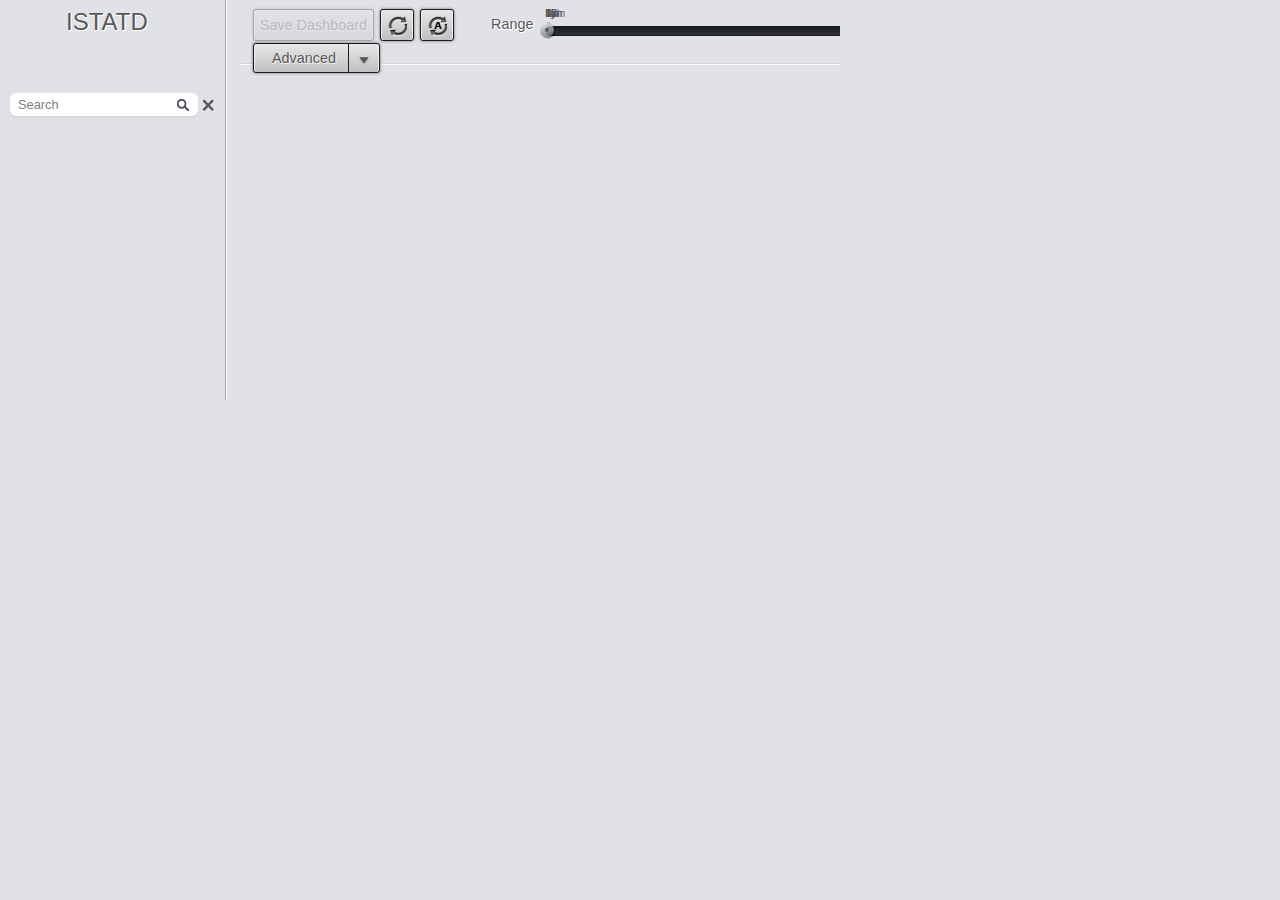
<file: files/index.html>
<!doctype html>
<html>
<head>
    <title>Istatd Counter Browser</title>
    <meta http-equiv="X-UA-Compatible" content="IE=9"/>
    <!-- relative files must start with /files/ !-->
    <link rel='stylesheet' href='/files/styles.css'/>
    <link rel='shortcut icon' href='/files/favicon.ico'/>
    <link rel='icon' type='image/vnd.microsoft.icon' href='/files/favicon.ico'/>
    <!--[if gte IE 10]>
    <style type='text/css'>
        * {
            /* IE10 has -ms-linear-gradient! IE9 does not. */
            filter: none !important;
            -ms-filter: none !important;
        }
    </style>
    <![endif]-->
</head>
<body>
<div id='lefttab' class='tabs'>
    <h1>istatd</h1>
    <div class='progressbg' id='progressbar'><div class='progressfg'></div></div>
    <div id='login'>
        <input type='text' id='loginname' value='Username'/>
        <input type='password' id='loginpassword' value='********' /><div class='tbutton' action='login()'>Login</div>
    </div>
    <div title='User Controls' class='tdropdown username'>
        <div class='label'>User: <span id='username'></span></div>
        <div class='reveal'>
            <div class='tmenuitem' action='logout()'>Logout</div>
        </div>
    </div>
    <div class='labels'></div>
    <div id='counters' class='active tab'>
        <div id='counter_filter'>
            <div id='counter_filter_label'>Search</div>
            <input type='text' id='counter_filter_text' value=""/>
            <div id='counter_filter_clear'></div>
        </div>
        <div class='scroll'>
        </div>
    </div>
    <div id='dashboards' class='tab'>
        <div class='scroll'>
            <ul class='picklist'></ul>
        </div>
    </div>
</div>
<div id='hsplit'></div>

<div id='grid' class='areabg'>
<div id='menubar'>
<div id='tools'>
    <div id='save_dashboard' class='tbutton disabled' action='save_dashboard()' title='Save Dashboard'>
        Save Dashboard
    </div>
    <div class='tbutton image refresh' action='refresh()' title='Refresh Now'>
        &nbsp;
    </div>
    <div class='tbutton image auto_refresh' action='auto_refresh()' title='Auto-Refresh'>
        &nbsp;
    </div>
    <div class='tslider manual' id='time_slider' default='2' title='Time Range'>
        <div class='label'>Range</div>
        <div class='widget'>
            <div class='markers'>
                <div title='5 minutes' class='marker' action='set_interval(5*60)'>5m</div>
                <div title='15 minutes' class='marker' action='set_interval(15*60)'>15m</div>
                <div title='1 hour' class='marker' action='set_interval(3600)'>1h</div>
                <div title='3 hours' class='marker' action='set_interval(3*3600)'>3h</div>
                <div title='12 hours' class='marker' action='set_interval(12*3600)'>12h</div>
                <div title='1 day' class='marker' action='set_interval(1*86400)'>1d</div>
                <div title='3 days' class='marker' action='set_interval(3*86400)'>3d</div>
                <div title='1 week' class='marker' action='set_interval(7*86400)'>1w</div>
                <div title='1 month' class='marker' action='set_interval(31*86400)'>1m</div>
                <div title='3 months' class='marker' action='set_interval(92*86400)'>3m</div>
                <div title='6 months' class='marker' action='set_interval(183*86400)'>6m</div>
                <div title='1 year' class='marker' action='set_interval(366*86400)'>1y</div>
                <div title='2 years' class='marker' action='set_interval(731*86400)'>2y</div>
                <div title='5 years' class='marker' action='set_interval(1827*86400)'>5y</div>
            </div>
            <div class='gauge'>
                <div class='value'></div>
                <div class='thumb'></div>
            </div>
        </div>
    </div>
    <div title='Chart Size' class='tdropdown chart_size'>
        <div class='label'>Chart Size</div>
        <div class='reveal'>
            <div class='tmenuitem' action='graph_size(300, 120, $i)'>
                Small (300x120)
            </div>
            <div class='tmenuitem current' action='graph_size(600, 240, $i)'>
                Medium (600x240)
            </div>
            <div class='tmenuitem' action='graph_size(800, 480, $i)'>
                Large (800x480)
            </div>
            <div class='tmenuitem' action='size_custom()'>Custom...</div>
        </div>
    </div>
    <div title='Advanced Tools' class='tdropdown'>
        <div class='label'>Advanced</div>
        <div class='reveal'>
            <div class='tmenuitem' action='regexp_change()'>Regex/Replace...</div>
            <div class='tmenuitem' action='regexp_add()'>Regex/Add...</div>
            <div class='tmenuitem' action='xref_change()'>Cross-reference Counters...</div>
            <div class='tmenuitem' action='select_daterange()'>Manual Date Range...</div>
            <div class='tmenuitem' action='packup_state_as_hash()'>Create Bookmark URL</div>
        </div>
    </div>
</div>
</div>
</div>
<script type="text/javascript" src="/files/jquery-1.8.3.min.js"></script>
<script src='/files/sha256.js'></script>
<script src='/files/istatd-legend.js'></script>
<script src='/files/dygraph-combined.js'></script>
<script src='/files/graph.js'></script>
<script>
    $(document).ready(on_ready);
</script>
</body>
</html>
</file>
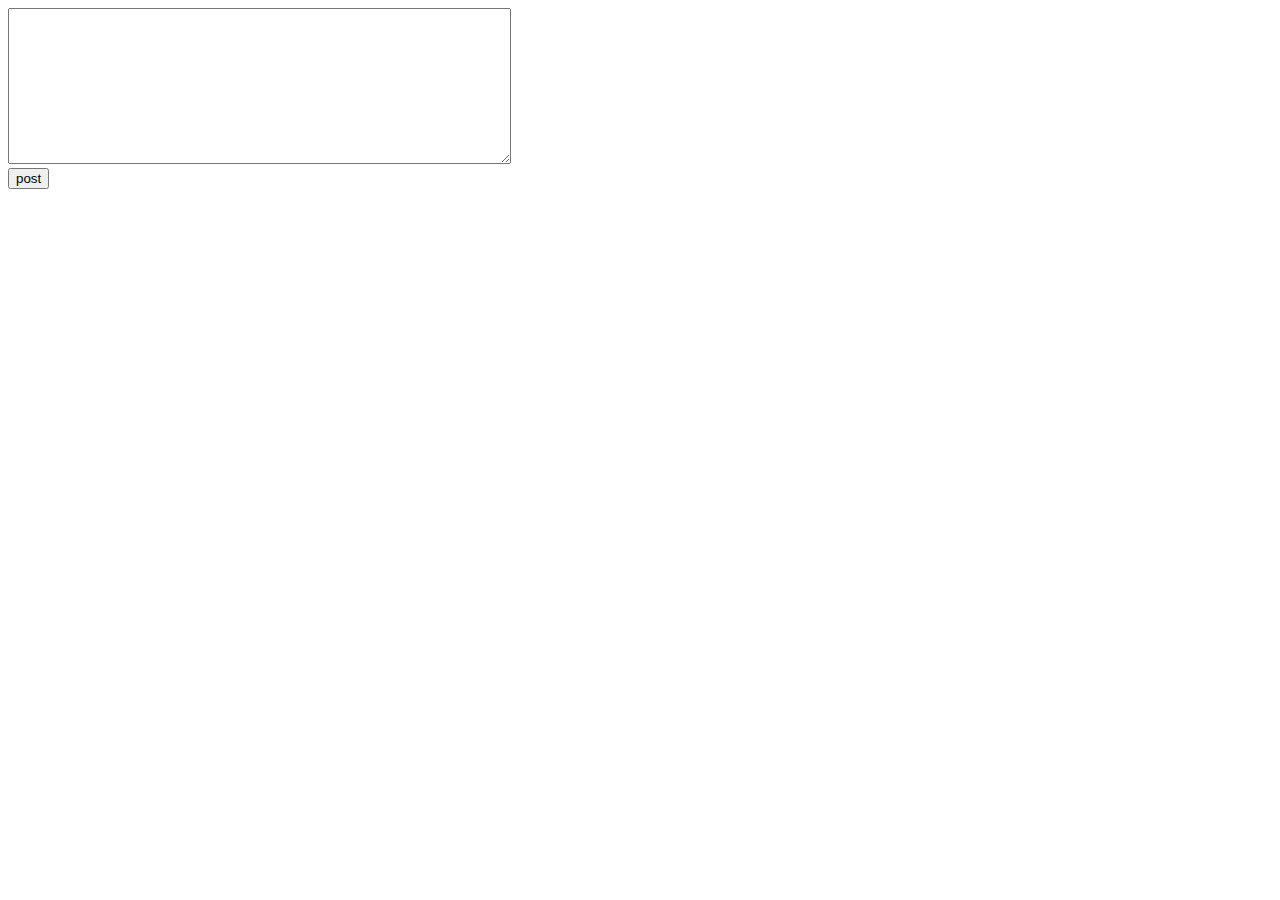
<file: files/form.html>
<!doctype html>
<html>
<head>
<title>test form</title>
<link rel='stylesheet' href='/?f=styles.css'/>
</head>
<body>
<div>
<textarea id='data' rows='10' cols='60'></textarea><br/>
<input type='button' value='post' onclick='javascript:post();'/>
</div>
<pre id='result'>
</pre>
<script language='javascript'>
function getKeys() {
    var ret = [];
    var data = document.getElementById('data').value;
    console.log('data=' + data);
    var spl = data.split(',');
    for (var k in spl) {
        ret.push(spl[k].replace(/^ */, '').replace(/ *$/, ''));
    }
    return ret;
}

function post() {
    var xhr = new XMLHttpRequest();
    xhr.onreadystatechange = function() {
        if (xhr.readyState == 4) {
            document.getElementById('result').innerHTML = 
                xhr.responseText.replace(/\&/g, '&amp;').replace(/</g, '&lt;').replace(/},{/g, "},\n{");
        }
    }
    xhr.open("POST", "/*", true);
    var content = JSON.stringify({
        start: Math.floor((new Date()).getTime() / 1000) - 900,
        stop: Math.floor((new Date()).getTime() / 1000),
        keys: getKeys()
        });
    console.log('' + content.length + ':' + content);
    xhr.setRequestHeader("Content-Type", "application/json");
    xhr.setRequestHeader("Content-Length", content.length);
    xhr.send(content);
}
</script>
</body>
</html>
</file>
<file: files/styles.css>
body {
    font-family: sans-serif;
    font-size: 16px;
    min-width: 1000px;
    min-height: 100%;
    width: 100%;
    overflow: hidden;

    background-color: #E1E2E8;
}

div, body {
    padding: 0px;
    margin: 0px;
    border: none;
    vertical-align: top;
}

div#menubar {
    position: relative;
    color: #585858;
    text-shadow: 1px 0 #FFFFFF, 0 1px #FFFFFF, 1px 1px #FFFFFF;
    height: 48px;
    min-width: 916px;
    font-size: 0.9em;
    padding: 8px 12px; 1px 12px;
    margin-bottom: 12px;
    border-bottom: 1px solid #F9F9FA;
    box-shadow: inset 0px -1px 0px #D4D5DB;
}

div#login {
    display: none;
    margin: 12px 0;
    
    width: 200px;
}
div#login div {
    display: inline-block;
}
div#login input {
    border: 1px solid #555555;
    border-bottom-width: 0px;
    margin: 0;
    padding: 4px 8px 4px 8px;
    background-color: #878787;
    background-image: linear-gradient(top, #999999 5%, #757575 95%);
    color: #DDDDDD;
    font-size: 14px;
    box-shadow: inset 4px 8px 10px #777777;
    width: 176px;
    height: 1em;
}
div#login input:focus {
    box-shadow: inset 4px 8px 8px #888888;
}

div#login input[type=text] {
    display: block;
    border-top-left-radius: 5px;
    border-top-right-radius: 5px;
}
div#login input[type=password] {
    border-bottom-left-radius: 3px;
    border-right-width: 0px;
    border-bottom-width: 1px;
    width: 121px;
}
div#login div.tbutton {
    margin: 0;
    font-size: 14px;
    height: 1em;
    padding: 4px;
    text-align: center;
    border-radius: 0;
    border: 1px solid #555555;
    border-bottom-right-radius: 3px;
    border-bottom-width: 1px;
    box-shadow: none;
    width: 46px;
}

div#tools {
    width: 100%;
    height: 48px;
}

div#tools input {
    margin: 2px 0px 2px 5px;
    width: 100px;
    display: inline-block;
}
div.tbutton,
div.tbutton.disabled,
div.tbutton.disabled:hover,
div.tbutton.disabled:active {
    display: inline-block;
    position: relative; /* makes rounded corners show up in FF */
    user-select: none;
    -moz-user-select: none;
    -webkit-user-select: none;
    border-radius: 3px;
    -moz-border-radius: 3px;
    padding: 7px 6px;
    min-width: 20px;
    background-color: #E5E5E5;
    background-image: linear-gradient(top, #E5E5E5 5%, #C2C2C2 95%);
    background-image: -moz-linear-gradient(top, #E5E5E5 5%, #C2C2C2 95%);
    background-image: -ms-linear-gradient(top, #E5E5E5 5%, #C2C2C2 95%);
    background-image: -webkit-linear-gradient(top, #E5E5E5 5%, #C2C2C2 95%);
    background-image: -o-linear-gradient(top, #E5E5E5 5%, #C2C2C2 95%);
    filter: progid:DXImageTransform.Microsoft.gradient(startColorStr='#E5E5E5', endColorStr='#C2C2C2');
    -ms-filter: progid:DXImageTransform.Microsoft.gradient(startColorStr='#E5E5E5', endColorStr='#C2C2C2');

    text-shadow: 1px 0 #ECECEC, 0 1px #ECECEC, 1px 1px #ECECEC;
    box-shadow: inset -1px 0 #F0F0F0, inset 1px 0 #F0F0F0, 0 0 3px #666666;

    color: #585858;
    border: solid 1px #1D1D1D;
    margin: 1px 1px;
}

div.tbutton {
    cursor: pointer;
}

div.tbutton.disabled {
    opacity: 0.3; 
    cursor: default;
}

div.tbutton.active {
    color: #777777;
    background-color: #E0E0E0;
    background-image: linear-gradient(top, #D5D5D5 5%, #C2C2C2 95%);
    background-image: -moz-linear-gradient(top, #D5D5D5 5%, #C2C2C2 95%);
    background-image: -ms-linear-gradient(top, #D5D5D5 5%, #C2C2C2 95%);
    background-image: -webkit-linear-gradient(top, #D5D5D5 5%, #C2C2C2 95%);
    background-image: -o-linear-gradient(top, #D5D5D5 5%, #C2C2C2 95%);
    filter: progid:DXImageTransform.Microsoft.gradient(startColorStr='#D5D5D5', endColorStr='#C2C2C2');
    -ms-filter: progid:DXImageTransform.Microsoft.gradient(startColorStr='#D5D5D5', endColorStr='#C2C2C2');
}
div.tbutton:hover {
    color: #777777;
}
div.tbutton:active {
    color: #777777;
    background-color: #E0E0E0;
    background-image: linear-gradient(top, #D5D5D5 5%, #C2C2C2 95%);
    background-image: -moz-linear-gradient(top, #D5D5D5 5%, #C2C2C2 95%);
    background-image: -ms-linear-gradient(top, #D5D5D5 5%, #C2C2C2 95%);
    background-image: -webkit-linear-gradient(top, #D5D5D5 5%, #C2C2C2 95%);
    background-image: -o-linear-gradient(top, #D5D5D5 5%, #C2C2C2 95%);
    filter: progid:DXImageTransform.Microsoft.gradient(startColorStr='#D5D5D5', endColorStr='#C2C2C2');
    -ms-filter: progid:DXImageTransform.Microsoft.gradient(startColorStr='#D5D5D5', endColorStr='#C2C2C2');
}

div.tbutton.toggle {
    color: #FFFFFF;
    background-color: #529DE1;
    background-image: linear-gradient(top, #529DE1 0%, #245E8F 100%);
    background-image: -moz-linear-gradient(top, #529DE1 0%, #245E8F 100%);
    background-image: -ms-linear-gradient(top, #529DE1 0%, #245E8F 100%);
    background-image: -webkit-linear-gradient(top, #529DE1 0%, #245E8F 100%);
    background-image: -o-linear-gradient(top, #529DE1 0%, #245E8F 100%);
    filter: progid:DXImageTransform.Microsoft.gradient(startColorStr='#529DE1', endColorStr='#245E8F');
    -ms-filter: progid:DXImageTransform.Microsoft.gradient(startColorStr='#529DE1', endColorStr='#245E8F');   
    box-shadow: inset 0 1px #7F8FA6, 0 0 3px #666666;
    text-shadow: 1px 0 #667385, 0 1px #667385, 1px 1px #667385;
}

div.tbutton.image:after,
div.tbutton.toggle.image:after,
div.tbutton.toggle.image:hover:after,
div.tbutton.toggle.image:active:after {
    position: absolute;
    top: 0px;
    left: 0px;
    width: 32px;
    height: 32px;
    content: "";
    opacity: 1;
}

div.tbutton.image:hover:after {
    opacity: 0.75;
}

div.tbutton.image:active:after {
    opacity: 0.5;
}

div.tbutton.image.refresh:after {
    background: transparent url('refresh.png') 2px 1px no-repeat;
}

div.tbutton.image.auto_refresh:after {
    background: transparent url('autorefresh.png') 2px 1px no-repeat;
}

div.tbutton.image.auto_refresh.toggle:after {
    background: transparent url('autorefresh-active.png') 2px 1px no-repeat;
}

div.progressbg {
    visibility: hidden;
    margin: 4px 44px;
    background-color: #404040;
    background-image: linear-gradient(bottom, #606060 5%, #303030 95%);
    background-image: -moz-linear-gradient(bottom, #606060 5%, #303030 95%);
    background-image: -ms-linear-gradient(bottom, #606060 5%, #303030 95%);
    background-image: -webkit-linear-gradient(bottom, #606060 5%, #303030 95%);
    background-image: -o-linear-gradient(bottom, #606060 5%, #303030 95%);
    filter: progid:DXImageTransform.Microsoft.gradient(startColorStr='#606060', endColorStr='#303030');
    -ms-filter: progid:DXImageTransform.Microsoft.gradient(startColorStr='#606060', endColorStr='#303030');
    border-radius: 3px;
    -moz-border-radius: 3px;
    box-shadow: 0px 0px 1px #001122;
    width: 100px;
    height: 5px;
}
div.progressbg .progressfg {
    background-color: rgb(220,220,220);
    background-image: linear-gradient(top, #A0C0A0 5%, #609060 95%);
    background-image: -moz-linear-gradient(top, #A0C0A0 5%, #609060 95%);
    background-image: -ms-linear-gradient(top, #A0C0A0 5%, #609060 95%);
    background-image: -webkit-linear-gradient(top, #A0C0A0 5%, #609060 95%);
    background-image: -o-linear-gradient(top, #A0C0A0 5%, #609060 95%);
    filter: progid:DXImageTransform.Microsoft.gradient(startColorStr='#A0C0A0', endColorStr='#609060');
    -ms-filter: progid:DXImageTransform.Microsoft.gradient(startColorStr='#A0C0A0', endColorStr='#609060');
   
    border-top-left-radius: 3px;
    -moz-border-top-left-radius: 3px;
     border-bottom-left-radius: 3px;
    -moz-border-bottom-left-radius: 3px;
    width: 0%;
    height: 100%;
    margin: 0px;
    padding: 0px;
}

div.tdropdown.username {
    display: none;
    width: 160px;
    margin: 8px 8px 12px;
    font-size: 14px;
}

div.tdropdown {
    display: inline-block;
    position: relative;
 
    white-space: nowrap;
    user-select: none;
    -moz-user-select: none;
    -webkit-user-select: none;
    border-radius: 3px;
    -moz-border-radius: 3px;
    padding: 0px 6px;
    background-color: #E5E5E5;
    background-image: linear-gradient(top, #E5E5E5 5%, #C2C2C2 95%);
    background-image: -moz-linear-gradient(top, #E5E5E5 5%, #C2C2C2 95%);
    background-image: -ms-linear-gradient(top, #E5E5E5 5%, #C2C2C2 95%);
    background-image: -webkit-linear-gradient(top, #E5E5E5 5%, #C2C2C2 95%);
    background-image: -o-linear-gradient(top, #E5E5E5 5%, #C2C2C2 95%);
    filter: progid:DXImageTransform.Microsoft.gradient(startColorStr='#E5E5E5', endColorStr='#C2C2C2');
    -ms-filter: progid:DXImageTransform.Microsoft.gradient(startColorStr='#E5E5E5', endColorStr='#C2C2C2');

    text-shadow: 1px 0 #ECECEC, 0 1px #ECECEC, 1px 1px #ECECEC;
    box-shadow: inset -1px 0 #F0F0F0, inset 1px 0 #F0F0F0, 0 0 3px #666666;
    color: #585858;
    border: solid 1px #1D1D1D;
    margin: 1px 1px;

    cursor: pointer;   
}
div.tdropdown:active {
    background-color: #E0E0E0;
    background-image: linear-gradient(top, #D5D5D5 5%, #C2C2C2 95%);
    background-image: -moz-linear-gradient(top, #D5D5D5 5%, #C2C2C2 95%);
    background-image: -ms-linear-gradient(top, #D5D5D5 5%, #C2C2C2 95%);
    background-image: -webkit-linear-gradient(top, #D5D5D5 5%, #C2C2C2 95%);
    background-image: -o-linear-gradient(top, #D5D5D5 5%, #C2C2C2 95%);
    filter: progid:DXImageTransform.Microsoft.gradient(startColorStr='#D5D5D5', endColorStr='#C2C2C2');
    -ms-filter: progid:DXImageTransform.Microsoft.gradient(startColorStr='#D5D5D5', endColorStr='#C2C2C2');
}
div.tdropdown div {
    display: none;
}
div.tdropdown div.label {
    position: relative;
    display: block;
    margin-right: 24px;
    padding: 6px 12px;
    border-right: 1px solid #1d1d1d;
}
div.tdropdown:hover div.label {
    color: #888888;
}
div.tdropdown:active div.label,
div.tdropdown.open div.label {
    color: #888888;
}
div.tdropdown.condensed div.label {
    position: relative;
    display: block;
    margin-right: 24px;
    padding: 6px 6px;
    margin: 0;
    border: 0px;
}
div.tdropdown.condensed div.label:after {
    background: transparent;
}
div.tdropdown div.label:after {
    display: block;
    position: absolute;
    top: 13px;
    right: -22px;
    content: "";
    width: 12px;
    height: 8px;
    background: transparent url('/files/dropdown-arrow.png') top left no-repeat;
}
div.tdropdown:hover div.label:after {
    opacity: 0.6;
}
div.tdropdown:active div.label:after,
div.tdropdown.open div.label:after {
    opacity: 0.5;
}
div.tdropdown.open div {
    display: block;
}
div.tdropdown.open {
    background: #D1D2D8;
}
div.tdropdown div.reveal {
    position: absolute;
    z-index: 200;
    border: 1px solid #999999;
    top: 25px;
    left: -1px;

    color: #585858;
    background: #F5F5F5;
    box-shadow: 2px 2px 6px #999999;
    min-width: 100%;
}
div.tdropdown div.tmenuitem {
    cursor: pointer;
    padding: 2px 4px 2px 16px;
}
div.tdropdown div.tmenuitem:hover {
    background-color: #E0E0E0;
}
div.tdropdown div.tmenuitem:active {
    color: #888888;
}
div.tdropdown div.tmenuitem.current {
    font-weight: bold !important;
}

div.tslider {
    display: inline-block;
    margin-left: 32px;
    margin-right: 32px;
}
div.tslider .label {
    display: inline-block;
    padding-top: 8px;
    margin-right: 8px;
}
div.tslider .widget {
    display: inline-block;
    position: relative;
    padding-top: 18px;
    user-select: none;
    -moz-user-select: none;
    -webkit-user-select: none;
}
div.tslider .gauge {
    display: inline-block;
    position: relative;
    width: 320px;
    padding-right: 4px;
    height: 8px;
    border: 1px solid #181B1D;
    border-radius: 4px;
    background-color: #313336;
    background-image: linear-gradient(top, #181B1D 0%, #313336 95%);
    background-image: -moz-linear-gradient(top, #181B1D 0%, #313336 95%);
    background-image: -ms-linear-gradient(top, #181B1D 0%, #313336 95%);
    background-image: -webkit-linear-gradient(top, #181B1D 0%, #313336 95%);
    background-image: -o-linear-gradient(top, #181B1D 0%, #313336 95%);    
    filter: progid:DXImageTransform.Microsoft.gradient(startColorStr='#181B1D', endColorStr='#313336');
    -ms-filter: progid:DXImageTransform.Microsoft.gradient(startColorStr='#181B1D', endColorStr='#313336');   
}
div.tslider .gauge .value {
    position: absolute;
    top: 0px;
    left: 0px;
    width: 0px;
    height: 8px;
    border-top-left-radius: 4px;
    border-bottom-left-radius: 4px;
    background-color: #529DE1;
    background-image: linear-gradient(top, #529DE1 0%, #245E8F 100%);
    background-image: -moz-linear-gradient(top, #529DE1 0%, #245E8F 100%);
    background-image: -ms-linear-gradient(top, #529DE1 0%, #245E8F 100%);
    background-image: -webkit-linear-gradient(top, #529DE1 0%, #245E8F 100%);
    background-image: -o-linear-gradient(top, #529DE1 0%, #245E8F 100%);
    filter: progid:DXImageTransform.Microsoft.gradient(startColorStr='#529DE1', endColorStr='#245E8F');
    -ms-filter: progid:DXImageTransform.Microsoft.gradient(startColorStr='#529DE1', endColorStr='#245E8F');   
}
div.tslider.manual .gauge .thumb {
    opacity: 0.75;
}
div.tslider.manual .markers {
    opacity: 0.6;
}
div.tslider .gauge .thumb {
    cursor: pointer;
    position: absolute;
    top: 50%;
    left: 0px;
    margin-top: -8px;
    margin-left: -8px;
    width: 17px;
    height: 16px;
    background: url('/files/slider-knob.png') transparent top left no-repeat;
}
div.tslider .markers {
    font-size: 0.7em;
    text-shadow: none;
    position: absolute;
    top: 0px;
    left: 0px;
    color: #000000;
}
div.tslider .markers > .marker {
    position: absolute;
    top: 0px;
    left: 0px;
    height: 20px;
    cursor: pointer;
    background: transparent url('/files/slider-marker.png') 3px 97% no-repeat;
}
div.tslider .markers > .marker:last-child {
    background-position: 1px 97%;
}
div#lefttab {
    position: relative;
    width: 200px;
    height: 400px;
    padding-left: 10px;
    padding-right: 6px;
    display: inline-block;
    overflow: hidden;
}

div#lefttab h1 {
    text-transform: uppercase;
    font-weight: normal;
    font-size: 1.5em;
    margin: 8px 0px 2px 56px;
    color: #585858;
    text-shadow: 1px 0 #FFFFFF, 0 1px #FFFFFF, 1px 1px #FFFFFF;
}

div#grid {
    position: relative;
    display: inline-block;
    top: 0px;
    margin-left: 4px;
    width: 600px;
    height: 100%;
    overflow: auto;
}

div#hsplit {
    user-select: none;
    -moz-user-select: none;
    -webkit-user-select: none;
    margin-right: 4px;

    z-index: 100;
    box-shadow: inset -1px 0px 0px #A2A7AD;
    border-right: 1px solid #FFFFFF;
    min-height: 400px;
    display: inline-block;
    width: 6px;
    height: 100%;
    top: 0px;
}

div.areabg {
    background-color: #E1E2E8;
}

div.dialog {
    z-index: 200;
    color: #ECECEC !important;    
    text-shadow: 1px 0 #111111, 0 1px #111111, 1px 1px #111111;
    box-shadow: 5px 5px 35px #777777;
    position: absolute;
    left: 10%;
    top: 10%;
    width: 30%;
    padding: 40px 10px 30px 20px;
    border-radius: 10px;
    -moz-border-radius: 10px;
    min-height: 50px;
}

div.dialog input[type=text] {
    border: 2px solid #888888;
    color: #333333;
    padding: 7px 6px;
}

div.dialog select {
    color: #333333;
    padding: 7px 6px;
}

div.dialog div.scroll {
    min-height: 50px;
    max-height: 270px;
    margin: 0;
}

div.dialog div.text {
    margin-bottom: 1em;
}
div.dialog div.tbutton {
    margin-left: 1em;
}
div.dialog div.inputs {
    display: inline-block;
}
div.dialog div.inputs div.input {
    display: inline-block;
}
div.dialog div.inputs div.input input {
    margin-right: 8px;
}
div.dialog span.closebox {
    z-index: 210;
}

div.dialog.select_daterange div.inputs div.input {
    width: 15em;
    margin-bottom: 1em;
}
div.dialog.select_daterange div.inputs div.input label {
    display: block;
}
div.dialog.select_daterange div.inputs div.input.maxSamples {
    width: 30em;
}
div.dialog.select_daterange div.tbutton {
    margin-left: 0em;
}

div.graph {
    display: inline-block;
    line-height: 75%;
    width: 600px;
    border: 5px solid #FFFFFF;
    border-radius: 6px;
    -moz-border-radius: 6px;
    margin: 2px;
    background-color: #F5F5F5;
}
div.graph.selected {
    border-color: #91B2DC;
}

div.graph span.label, div.graph div.legend {
    font-size: 60%;
    word-wrap: break-word;
    padding: 0px;
    margin: 16px 0px 0px 32px;
}

div.graph span.label span, div.graph div.legend span {
    display: block;
    padding: 0px;
    margin: 0px 1em 0px 0px;
}

div.graph div.legend {
    overflow: hidden;
}

div.graph div.legend span div[style] {
    bottom: -1ex !important;
}

div.graph div.legend span {
    background-color: #EDEDED;
    border: 1px solid #DDDDDD;
    border-radius: 10px;
    -moz-border-radius: 10px;
    padding: 8px;
    padding-right: 20px;
    position: relative;
    cursor: pointer;
    display: block;
    float: left;
}

div.graph div.legend span:before {
    content: "";
    background: transparent url('/files/graph-remove-counter.png') no-repeat;
    position: absolute;
    top: 10px;
    right: 8px;
    width: 7px;
    height: 7px;
}

div.graph div.legend span:hover:before {
    opacity: 0.5;
}

div.graph div.legend span:active:before {
    opacity: 0.25;
}

div.graph div.legend span:first-child:last-child {
    padding-right: 8px;
    cursor: default;
}

div.graph div.legend span:first-child:last-child:before {
    background: transparent;
}

div.graph div.summary {
    display: none;
    background: transparent;
    font-size: 90%;
    padding-top: 0.25em;
    padding-bottom: 0.25em;
    margin-left: 3em;
}

div.graph div.summary.visible {
    display: block;
}

div.prompt {
    background-color: #676767; 
}
div.error {
    background-color: #902020 !important;
    z-index: 500 !important;
}
div.error span.closebox {
    z-index: 510 !important;
}
div.graph span.closebox {
    z-index: 110;
}

span.buttonbox {
    display: block;
    position: absolute;
    width: 16px;
    height: 16px;
    cursor: pointer;
    background: #f2f2f2;
}
span.buttonbox:before {
    content: "";
    position: absolute;
    top: 0px;
    left: 0px;
    width: 16px;
    height: 16px;
}
span.buttonbox:hover:before {
    opacity: 0.75;
}
span.buttonbox:active:before {
    opacity: 0.5;
}
div.graph.selected span.buttonbox {
    background: #FFFFF5;
}

span.closebox {
    right: 5px;
    top: 5px;
}
div.dialog span.closebox {
    right: 10px;
    top: 10px;
}
span.closebox:before {
    background: transparent url('/files/graph-close.png') no-repeat;
}

div.graph span.zoomoutbox {
    z-index: 110;
}
span.zoomoutbox {
    right: 25px;
    top: 5px;
}
span.zoomoutbox:before {
    background: transparent url('/files/graph-zoomout.png') no-repeat;
}

div.graph span.settingsbox {
    z-index: 120;
}
span.settingsbox {
    right: 45px;
    top: 5px;
}
span.settingsbox:before {
    background: transparent url('/files/graph-settings.png') no-repeat;
}

div.graph span.summarybox {
    z-index: 130;
}
span.summarybox {
    right: 65px;
    top: 5px;
}
span.summarybox:before {
    background: transparent url('/files/graph-summary.png') no-repeat;
}


div.counter {
    white-space: nowrap;
    text-shadow: 1px 0 #FFFFFF, 0 1px #FFFFFF, 1px 1px #FFFFFF;
    padding-left: 20px;
    height: 1.2em;
    cursor: pointer;
}
div.counter.expanded {
    height: auto;
}
div.branch {
    background-image: url('/files/tree-plus.png');
    background-repeat: no-repeat;
    background-position: 5px 6px;
}
div.branch.expanded {
    background-image: url('/files/tree-minus.png');
    background-repeat: no-repeat;
    background-position: 5px 6px;
}
div.branch > div.counter {
    display: none;
}
div.branch.expanded > div.counter {
    display: block;
}
div.leaf {
    background-repeat: no-repeat;
    background-position: 3px 3px;
}

div.counter > .name:hover {
    background-color: #D1D2D8;
}

ul.picklist {
    white-space: nowrap;
    padding: 0px;
    padding-left: 2px;
    margin: 0px;
}
ul.picklist li.pick {
    padding: 1px 1px 1px 20px;
    list-style-type: none;
    cursor: pointer;
    background: url('/files/dashboard-icon.png') transparent 0px 2px no-repeat;
}
ul.picklist li.pick.current {
    font-weight: bold;
}
ul.picklist li.pick:hover {
    background-color: #D1D2D8;
}
ul.picklist li.disabled {
    color: #a0a0a0;
}
ul.picklist li.pick div.text {
    float: left;
}
ul.picklist li.pick div.remove_button {
    background: url('/files/graph-close.png') transparent 0px 2px no-repeat;
    float: right;
    width: 16px;
    height: 16px;
    cursor: pointer;
    display: none;
}
ul.picklist li.pick:hover div.remove_button {
    display: inline-block;
}
ul.picklist li.pick div.remove_button:hover {
    opacity: 0.75;
}
ul.picklist li.pick div.remove_button:active {
    opacity: 0.5;
}
ul.picklist div.clear {
    clear: both;
}

div.tabs > div.tab {
    display: none;
    width: 100%;
}

div.scroll {
    overflow-x: auto;
    overflow-y: auto;
    margin-right: 8px;
}

div.tabs > div.labels {
    display: block;
    width: 100%;
    height: 32px;
    margin-bottom: 10px;
    white-space: nowrap;
    overflow: hidden;
    cursor: pointer;
    font-family: Arial;
    font-size: 12px;
}
div.tabs > div.labels > div.tabtop {
    display: inline-block;
    background-color: #E1E2E8;
    border-top: solid 1px #667385;
    border-bottom: solid 1px #667385;
    box-shadow: inset 0 1px #FFFFFF, 0 1px #FFFFFF;
    text-shadow: 1px 0 #FFFFFF, 0 1px #FFFFFF, 1px 1px #FFFFFF;
    width: 80px;
    padding: 3px 8px;
    margin-top: 2px;
    text-align: center;
}
div.tabs > div.labels > div.tabtop:first-child {
    border-left: solid 1px #667385;
    border-top-left-radius: 6px;
    border-bottom-left-radius: 6px;
    -moz-border-top-left-radius: 6px;
    -moz-border-bottom-left-radius: 6px;
}
div.tabs > div.labels > div.tabtop:last-child {
    border-right: solid 1px #667385;
    border-top-right-radius: 6px;
    border-bottom-right-radius: 6px;
    -moz-border-top-right-radius: 6px;
    -moz-border-bottom-right-radius: 6px;
}
div.tabs > div.labels > div.tabtop.active {
    position: relative;
    box-shadow: inset 0 1px #7F8FA6, 0 1px #FFFFFF;
    text-shadow: 1px 0 #667385, 0 1px #667385, 1px 1px #667385;
    background-color: #8C9DB6;
    color: #FFFFFF;
    font-weight: bold;
}
div.tabs > div.labels > div.tabtop.active:before {
    position: absolute;
    bottom: -8px;
    left: 40%;
    width: 0;
    content: "";
    border-color: #667385 transparent;
    border-style: solid;
    border-width: 8px 8px 0;
}
div.tabs > div.labels > div.tabtop.active:after {
    position: absolute;
    bottom: -7px;
    left: 40%;
    width: 0;
    content: "";
    border-color: #8C9DB6 transparent;
    border-style: solid;
    border-width: 8px 8px 0;
}
div.tabs > div.active.tab {
    display: block;
}


#counter_filter {
    position: relative;
}

#counter_filter #counter_filter_label {
    position: absolute;
    left: 8px;
    top: 6px;
    font-size: 0.8em;
    color: #7A7F82;
}

#counter_filter #counter_filter_clear {
    position: absolute;
    right: -6px;
    top: 6px;
    width: 16px;
    height: 16px;
    background: url('/files/graph-close.png') 0px 0px no-repeat;
    display: inline-block;
    border: none;
    padding: none;
    margin: none;
}
#counter_filter_clear:hover {
    opacity: 0.75;
}
#counter_filter_clear:active {
    opacity: 0.5;
}


#counter_filter input {
    border: 0;
    width: 156px;
    margin: 2px 0 16px 0;
    padding: 4px 24px 4px 8px;
    border-radius: 6px;
    -moz-border-radius: 6px;
    background: #FFFFFF url('/files/search-icon.png') 95% 6px no-repeat;
    color: #333333;
    box-shadow: 0 1px 2px #CCCCCC;
    display: inline-block;
}


span.color0 {
    color: #800000;
}
span.color1 {
    color: #603000;
}
span.color2 {
    color: #306000;
}
span.color3 {
    color: #008000;
}
span.color4 {
    color: #006030;
}
span.color5 {
    color: #003060;
}
span.color6 {
    color: #000080;
}
span.color7 {
    color: #300060;
}
span.color8 {
    color: #600030;
}
span.color9 {
    color: #a03030;
}
span.color10 {
    color: #806030;
}
span.color11 {
    color: #608030;
}
span.color12 {
    color: #30a030;
}
span.color13 {
    color: #308060;
}
span.color14 {
    color: #306080;
}
span.color15 {
    color: #3030a0;
}
span.color16 {
    color: #603080;
}
span.color17 {
    color: #803060;
}

span.nobreak {
    display: inline-block;
    margin-right: 0.75em;
}
</file>
